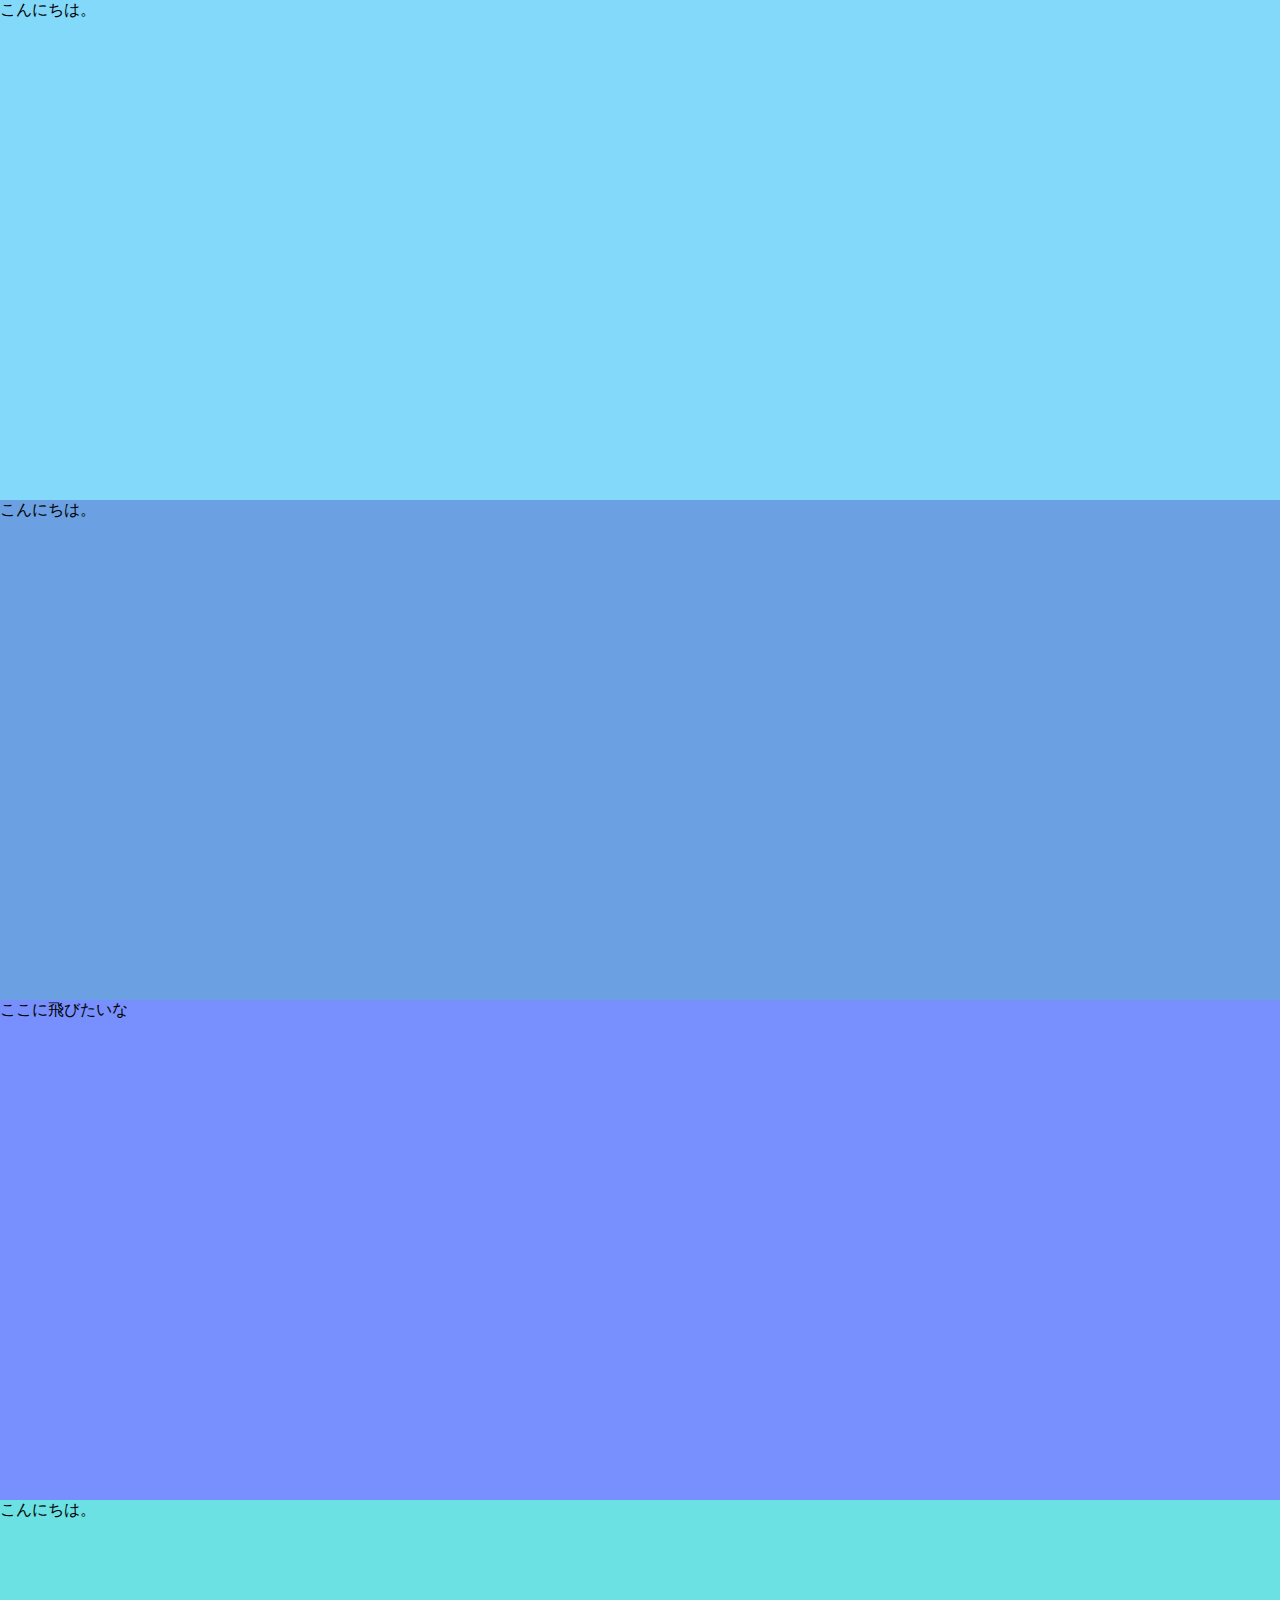
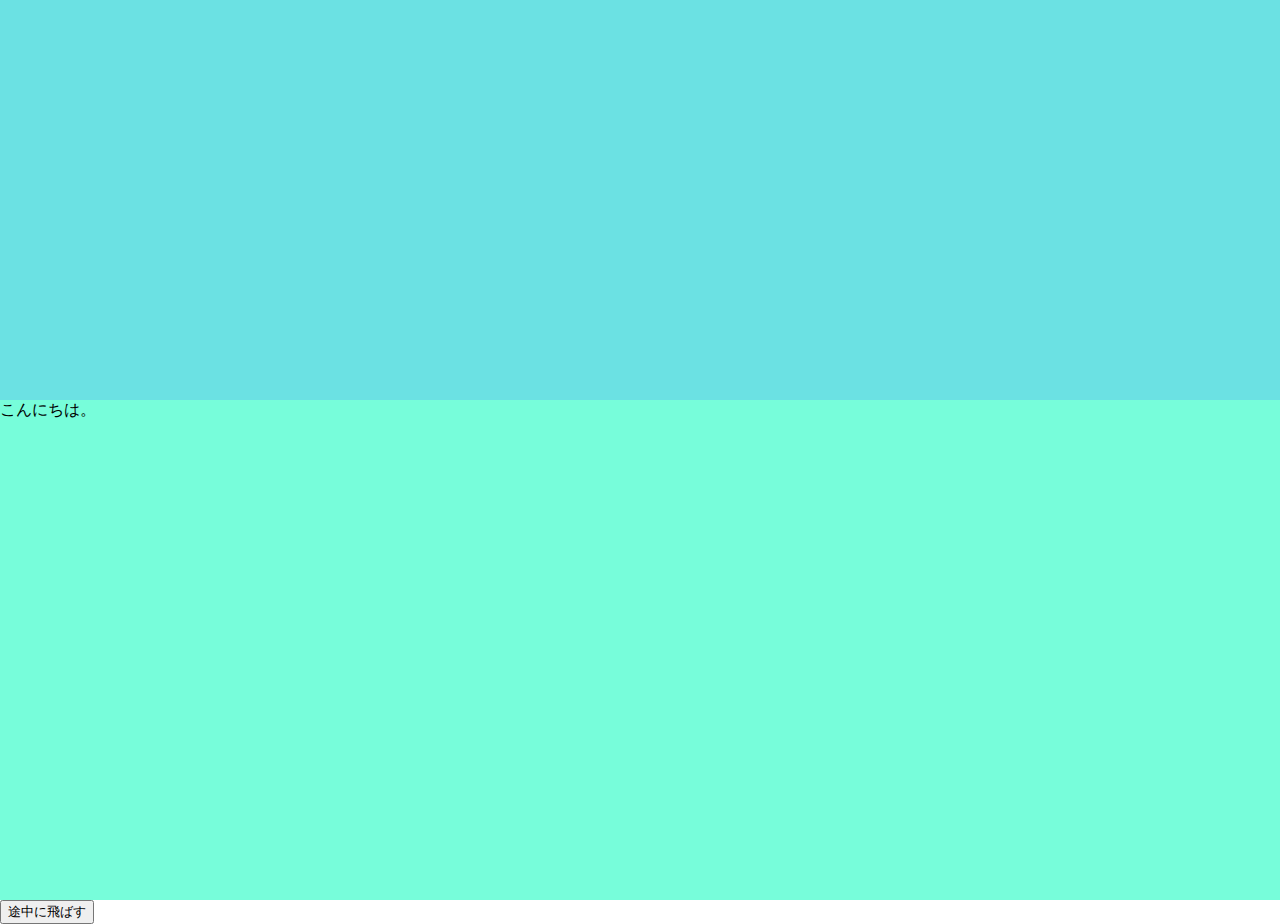
<file: auto-scroll[Jquery]/index.html>
<!DOCTYPE html>
<html lang="ja">

  <head>
    <meta charset="UTF-8">
    <meta http-equiv="X-UA-Compatible" content="IE=edge">
    <meta name="viewport" content="width=device-width, initial-scale=1.0">
    <link rel="stylesheet" href="./index.css">
    <title>Scroll-Jquery</title>

    <script src="https://code.jquery.com/jquery-3.6.1.js"
      integrity="sha256-3zlB5s2uwoUzrXK3BT7AX3FyvojsraNFxCc2vC/7pNI=" crossorigin="anonymous"></script>
    <script src="./index.js"></script>
  </head>

  <body>
    <div class="top _1">
      <p>こんにちは。</p>
    </div>
    <div class="top _2">
      <p>こんにちは。</p>
    </div>
    <div class="top _3">
      <p id="jump">ここに飛びたいな</p>
    </div>
    <div class="top _4">
      <p>こんにちは。</p>
    </div>
    <div class="top _5">
      <p>こんにちは。</p>
    </div>

    <button id="scroll">途中に飛ばす</button>
  </body>

</html>
</file>
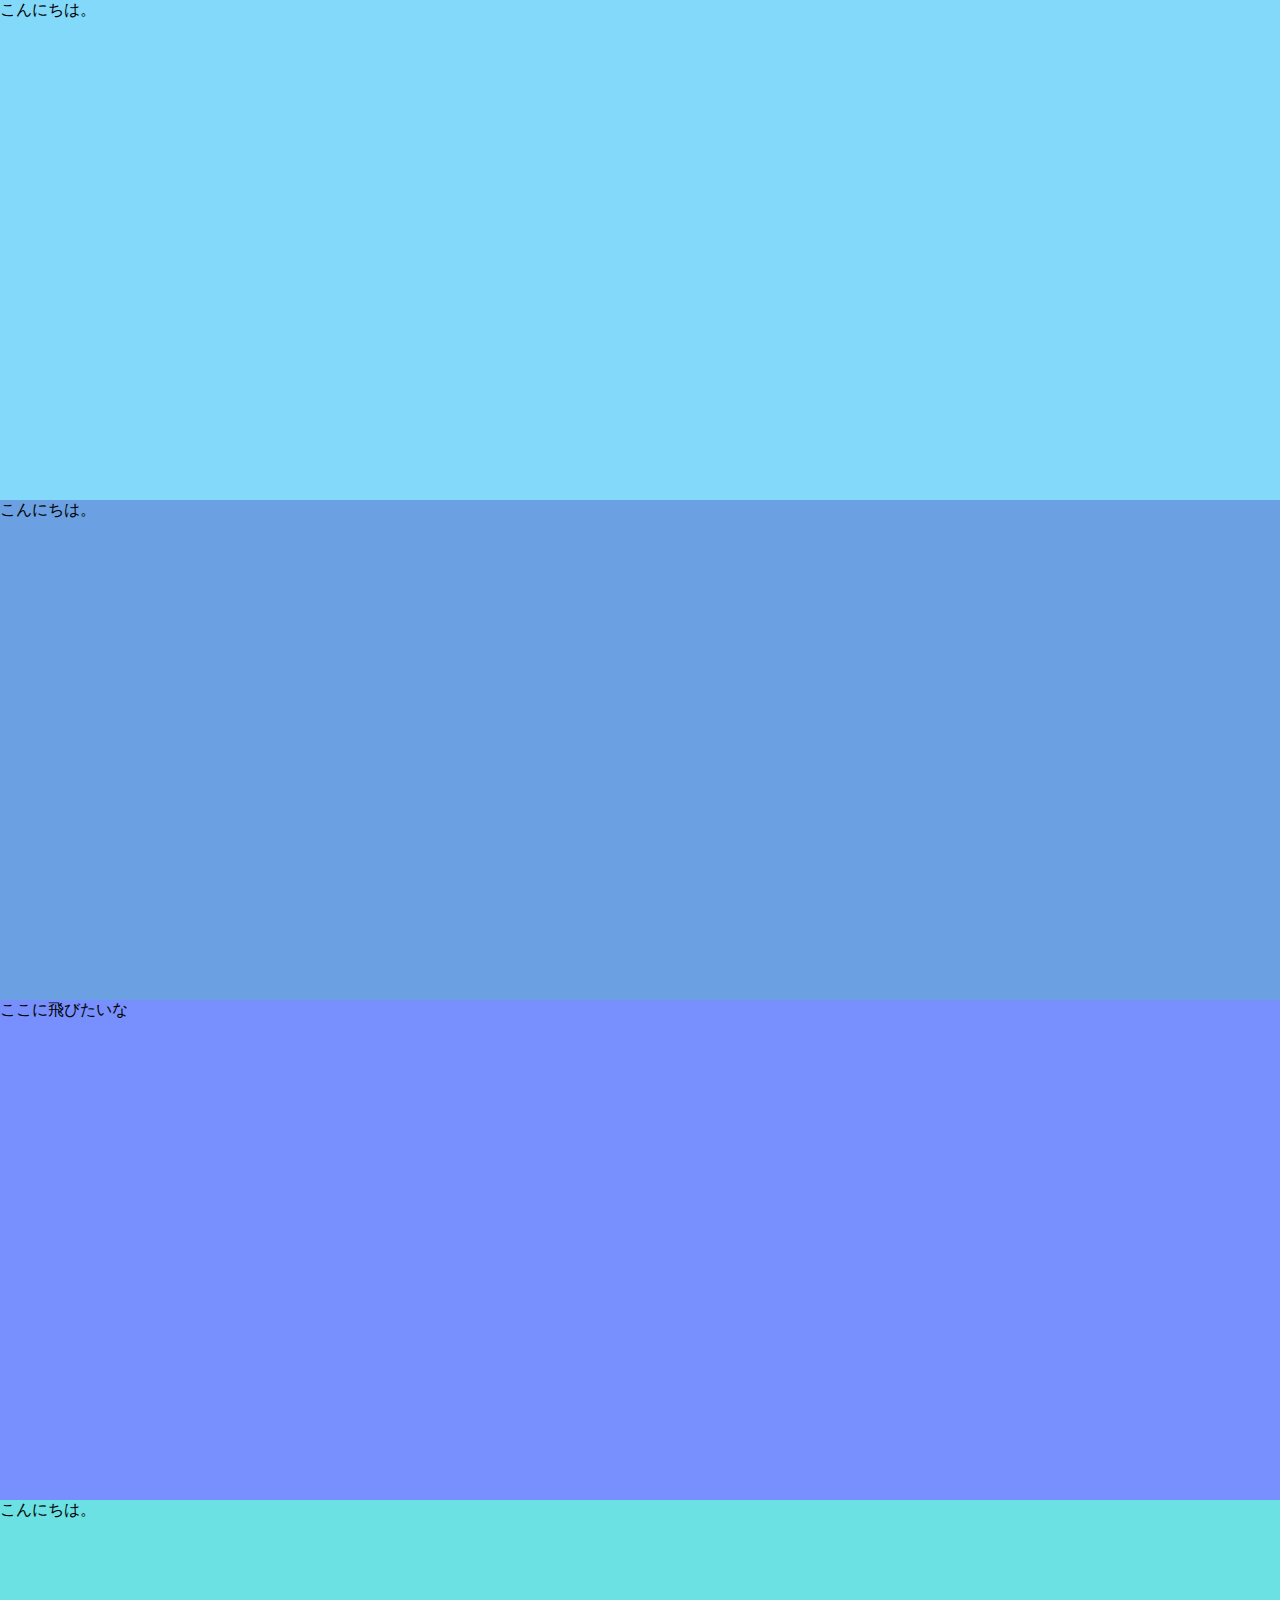
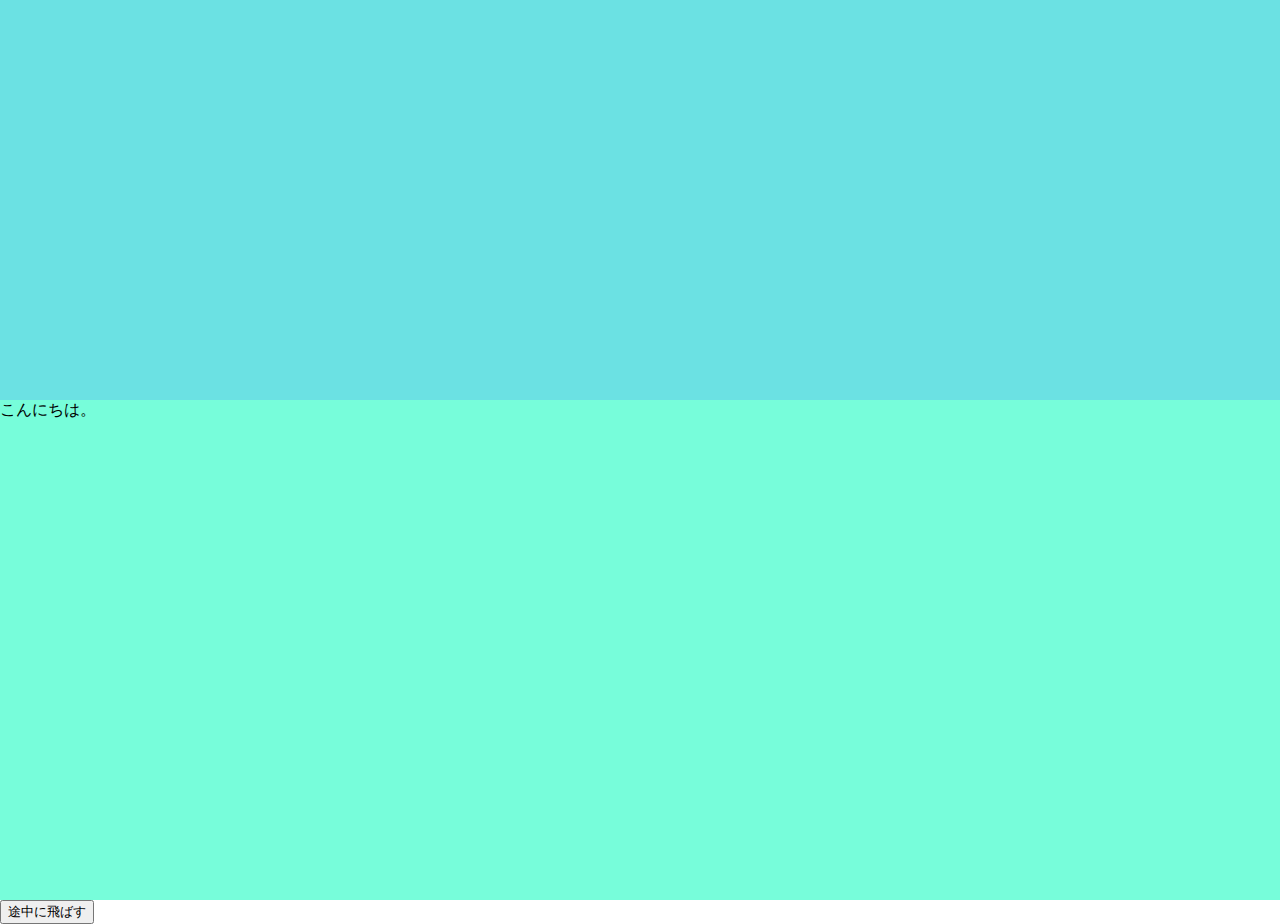
<file: auto-scroll[JS]/index.html>
<!DOCTYPE html>
<html lang="ja">

  <head>
    <meta charset="UTF-8">
    <meta http-equiv="X-UA-Compatible" content="IE=edge">
    <meta name="viewport" content="width=device-width, initial-scale=1.0">
    <title>Scroll-JS</title>

    <link rel="stylesheet" href="./index.css">
    <script src="./index.js" defer></script>
  </head>

  <body>
    <div class="top _1">
      <p>こんにちは。</p>
    </div>
    <div class="top _2">
      <p>こんにちは。</p>
    </div>
    <div class="top _3">
      <p id="jump">ここに飛びたいな</p>
    </div>
    <div class="top _4">
      <p>こんにちは。</p>
    </div>
    <div class="top _5">
      <p>こんにちは。</p>
    </div>

    <button onclick="topScroll()">途中に飛ばす</button>
  </body>

</html>
</file>
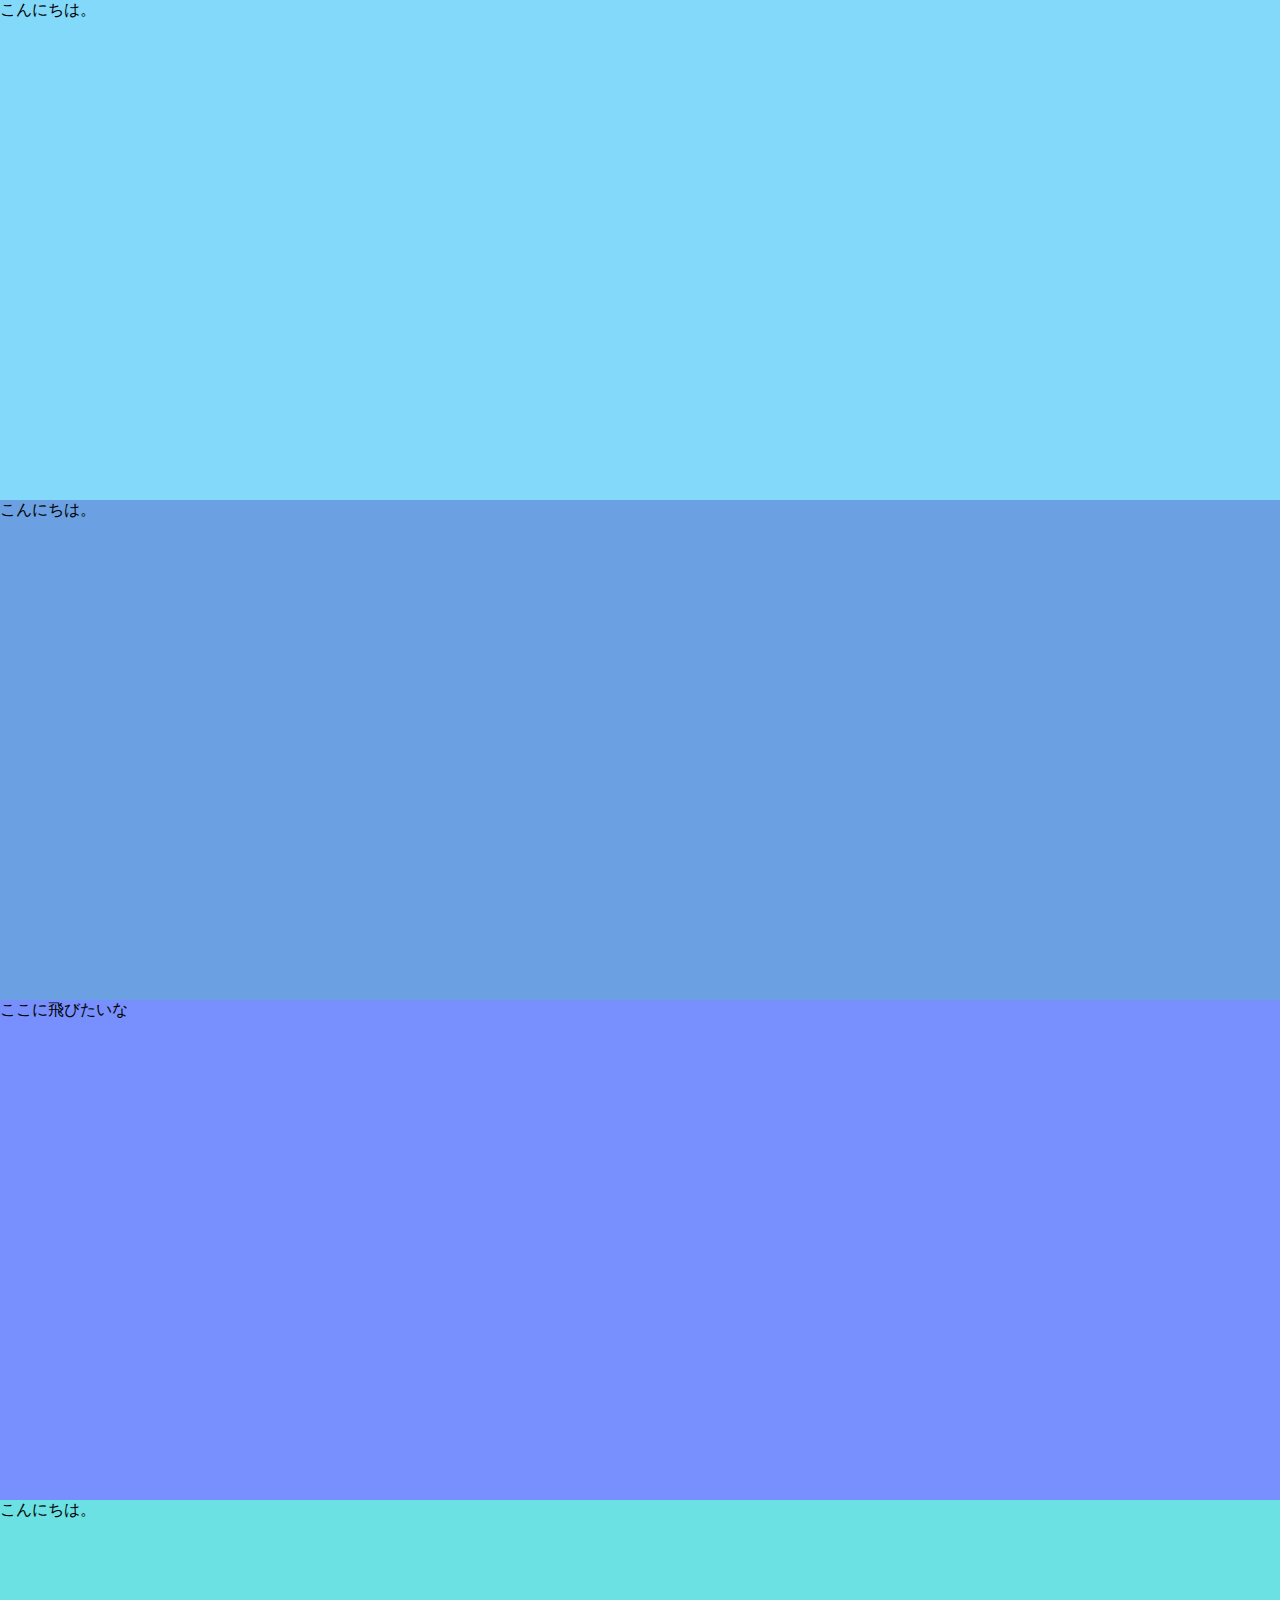
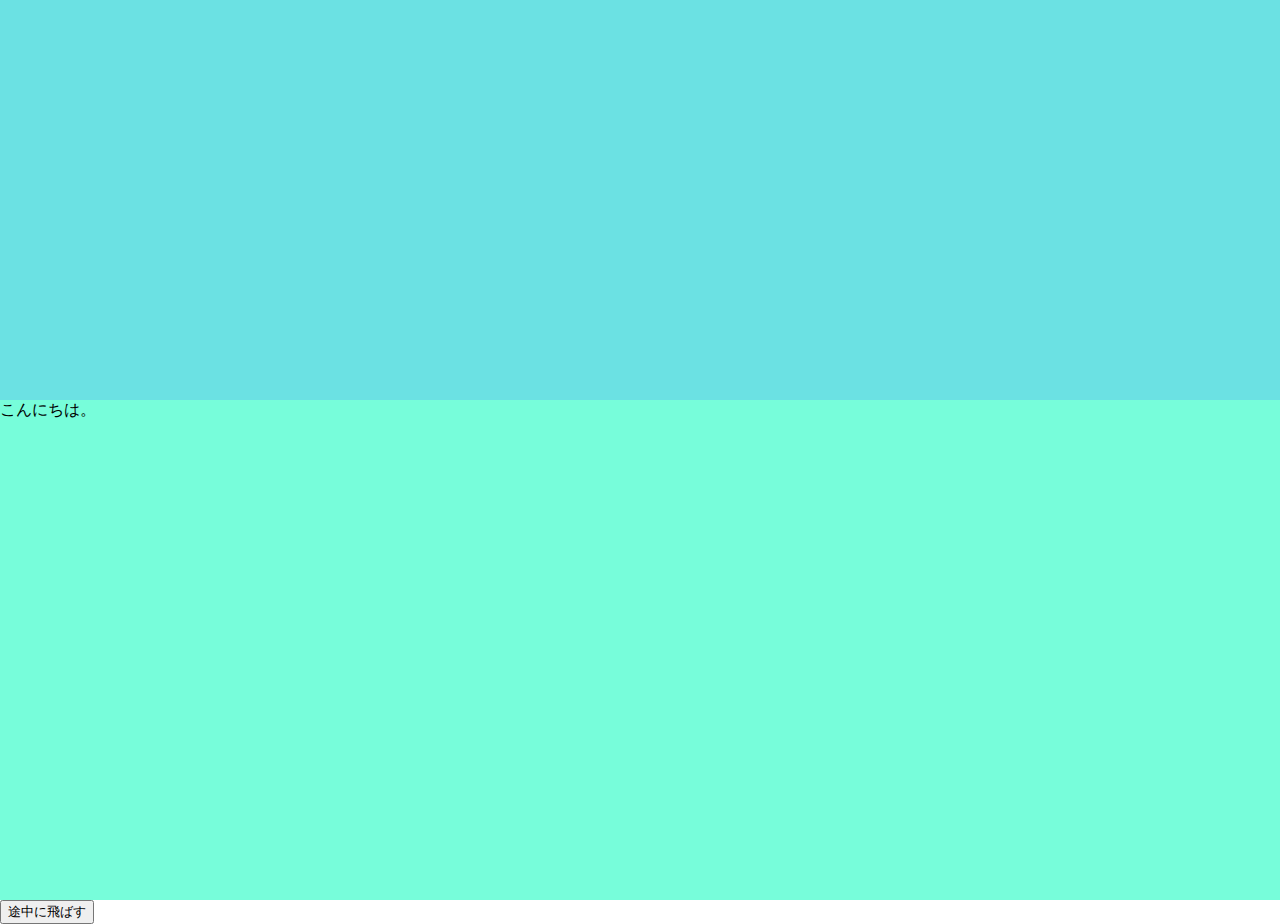
<file: button-scroll[Jquery]/index.html>
<!DOCTYPE html>
<html lang="ja">

  <head>
    <meta charset="UTF-8">
    <meta http-equiv="X-UA-Compatible" content="IE=edge">
    <meta name="viewport" content="width=device-width, initial-scale=1.0">
    <link rel="stylesheet" href="./index.css">
    <title>Scroll-Jquery</title>

    <script src="https://code.jquery.com/jquery-3.6.1.min.js"
      integrity="sha256-o88AwQnZB+VDvE9tvIXrMQaPlFFSUTR+nldQm1LuPXQ=" crossorigin="anonymous"></script>
    <script src="./index.js"></script>
  </head>

  <body>
    <div class="top _1">
      <p>こんにちは。</p>
    </div>
    <div class="top _2">
      <p>こんにちは。</p>
    </div>
    <div class="top _3">
      <p id="jump">ここに飛びたいな</p>
    </div>
    <div class="top _4">
      <p>こんにちは。</p>
    </div>
    <div class="top _5">
      <p>こんにちは。</p>
    </div>

    <button id="scroll">途中に飛ばす</button>
  </body>

</html>
</file>
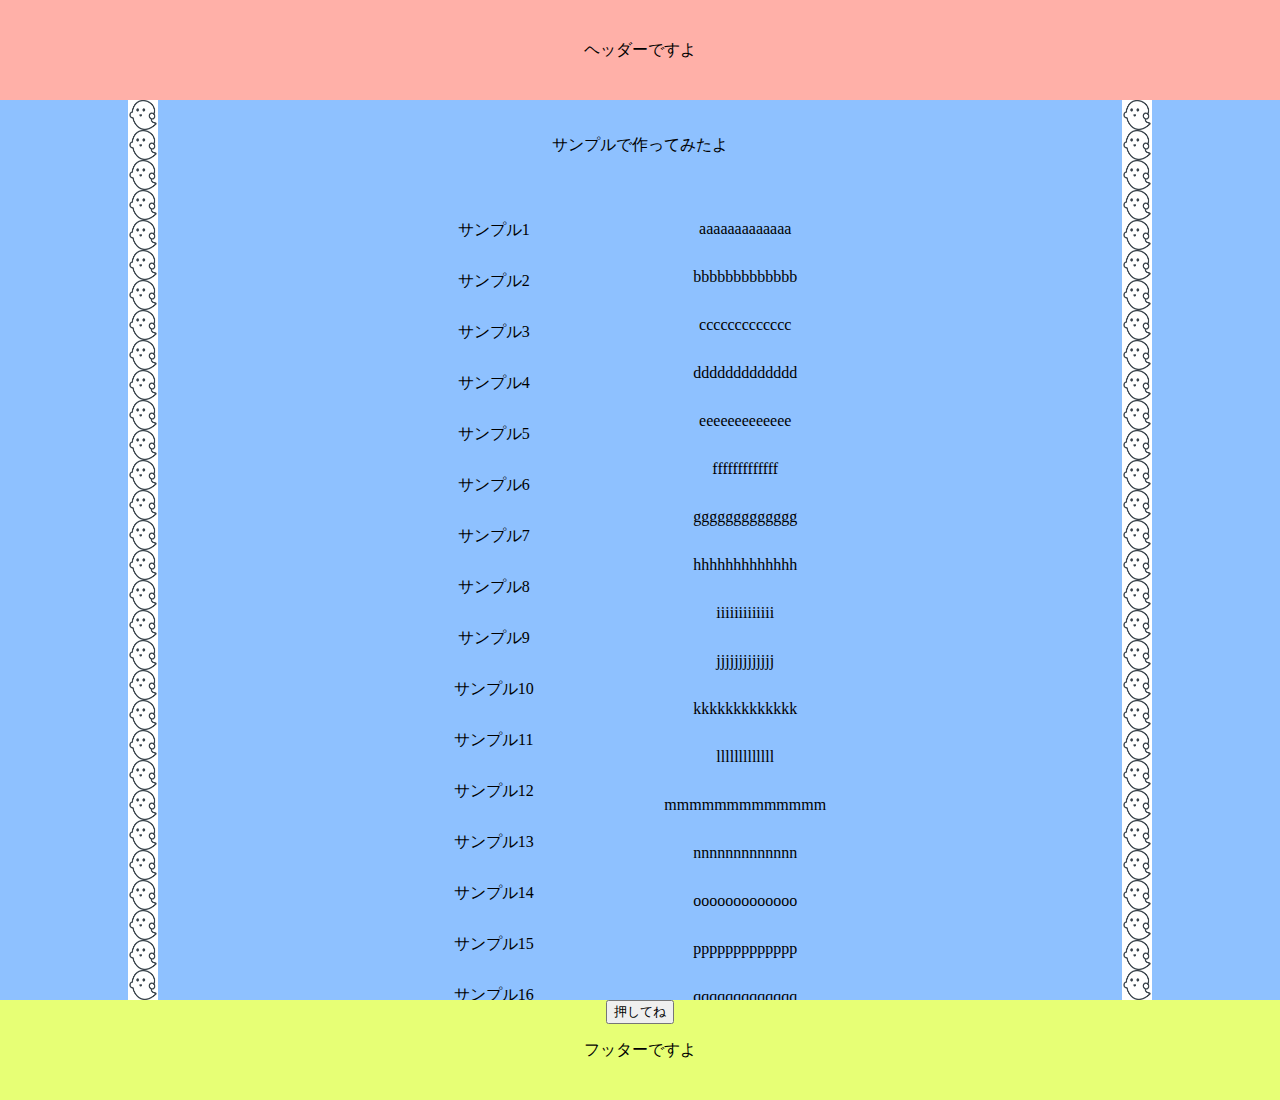
<file: discord-scroll/index.html>
<!DOCTYPE html>
<html lang="ja">

  <head>
    <meta charset="UTF-8">
    <meta http-equiv="X-UA-Compatible" content="IE=edge">
    <meta name="viewport" content="width=device-width, initial-scale=1.0">
    <link rel="stylesheet" href="./index.css">

    <title>Document</title>
  </head>

  <body>
    <header class="header">
      <p>ヘッダーですよ</p>
    </header>
    <main>
      <div class="wrapper">
        <div class="scroll-box">
          <div class="scroll-box__wrapper">
            <div class="scroll-box__title">
              <p>サンプルで作ってみたよ</p>
            </div>
            <div class="scroll-box__data" id="1">
              <div>
                <p>サンプル1</p>
                <p>サンプル2</p>
                <p>サンプル3</p>
                <p>サンプル4</p>
                <p>サンプル5</p>
                <p>サンプル6</p>
                <p>サンプル7</p>
                <p>サンプル8</p>
                <p>サンプル9</p>
                <p>サンプル10</p>
                <p>サンプル11</p>
                <p>サンプル12</p>
                <p>サンプル13</p>
                <p>サンプル14</p>
                <p>サンプル15</p>
                <p>サンプル16</p>
                <p>サンプル17</p>
                <p>サンプル18</p>
                <p>サンプル19</p>
                <p>サンプル20</p>
                <p>サンプル21</p>
                <p>サンプル22</p>
                <p>サンプル23</p>
                <p>サンプル24</p>
                <p>サンプル25</p>
                <p>サンプル26</p>
              </div>
              <div>
                <p>aaaaaaaaaaaaa</p>
                <p>bbbbbbbbbbbbb</p>
                <p>ccccccccccccc</p>
                <p>ddddddddddddd</p>
                <p>eeeeeeeeeeeee</p>
                <p>fffffffffffff</p>
                <p>ggggggggggggg</p>
                <p>hhhhhhhhhhhhh</p>
                <p>iiiiiiiiiiiii</p>
                <p>jjjjjjjjjjjjj</p>
                <p>kkkkkkkkkkkkk</p>
                <p>lllllllllllll</p>
                <p>mmmmmmmmmmmmm</p>
                <p>nnnnnnnnnnnnn</p>
                <p>ooooooooooooo</p>
                <p>ppppppppppppp</p>
                <p>qqqqqqqqqqqqq</p>
                <p>rrrrrrrrrrrrr</p>
                <p>sssssssssssss</p>
                <p>ttttttttttttt</p>
                <p>uuuuuuuuuuuuu</p>
                <p>vvvvvvvvvvvvv</p>
                <p>wwwwwwwwwwwww</p>
                <p>xxxxxxxxxxxxx</p>
                <p>yyyyyyyyyyyyy</p>
                <p>zzzzzzzzzzzzz</p>
              </div>
            </div>
          </div>
          <button onclick="go()">押してね</button>
        </div>
      </div>
    </main>

    <footer class="footer">
      <p>フッターですよ</p>
    </footer>

    <script src="./index.js"></script>
  </body>

</html>
</file>
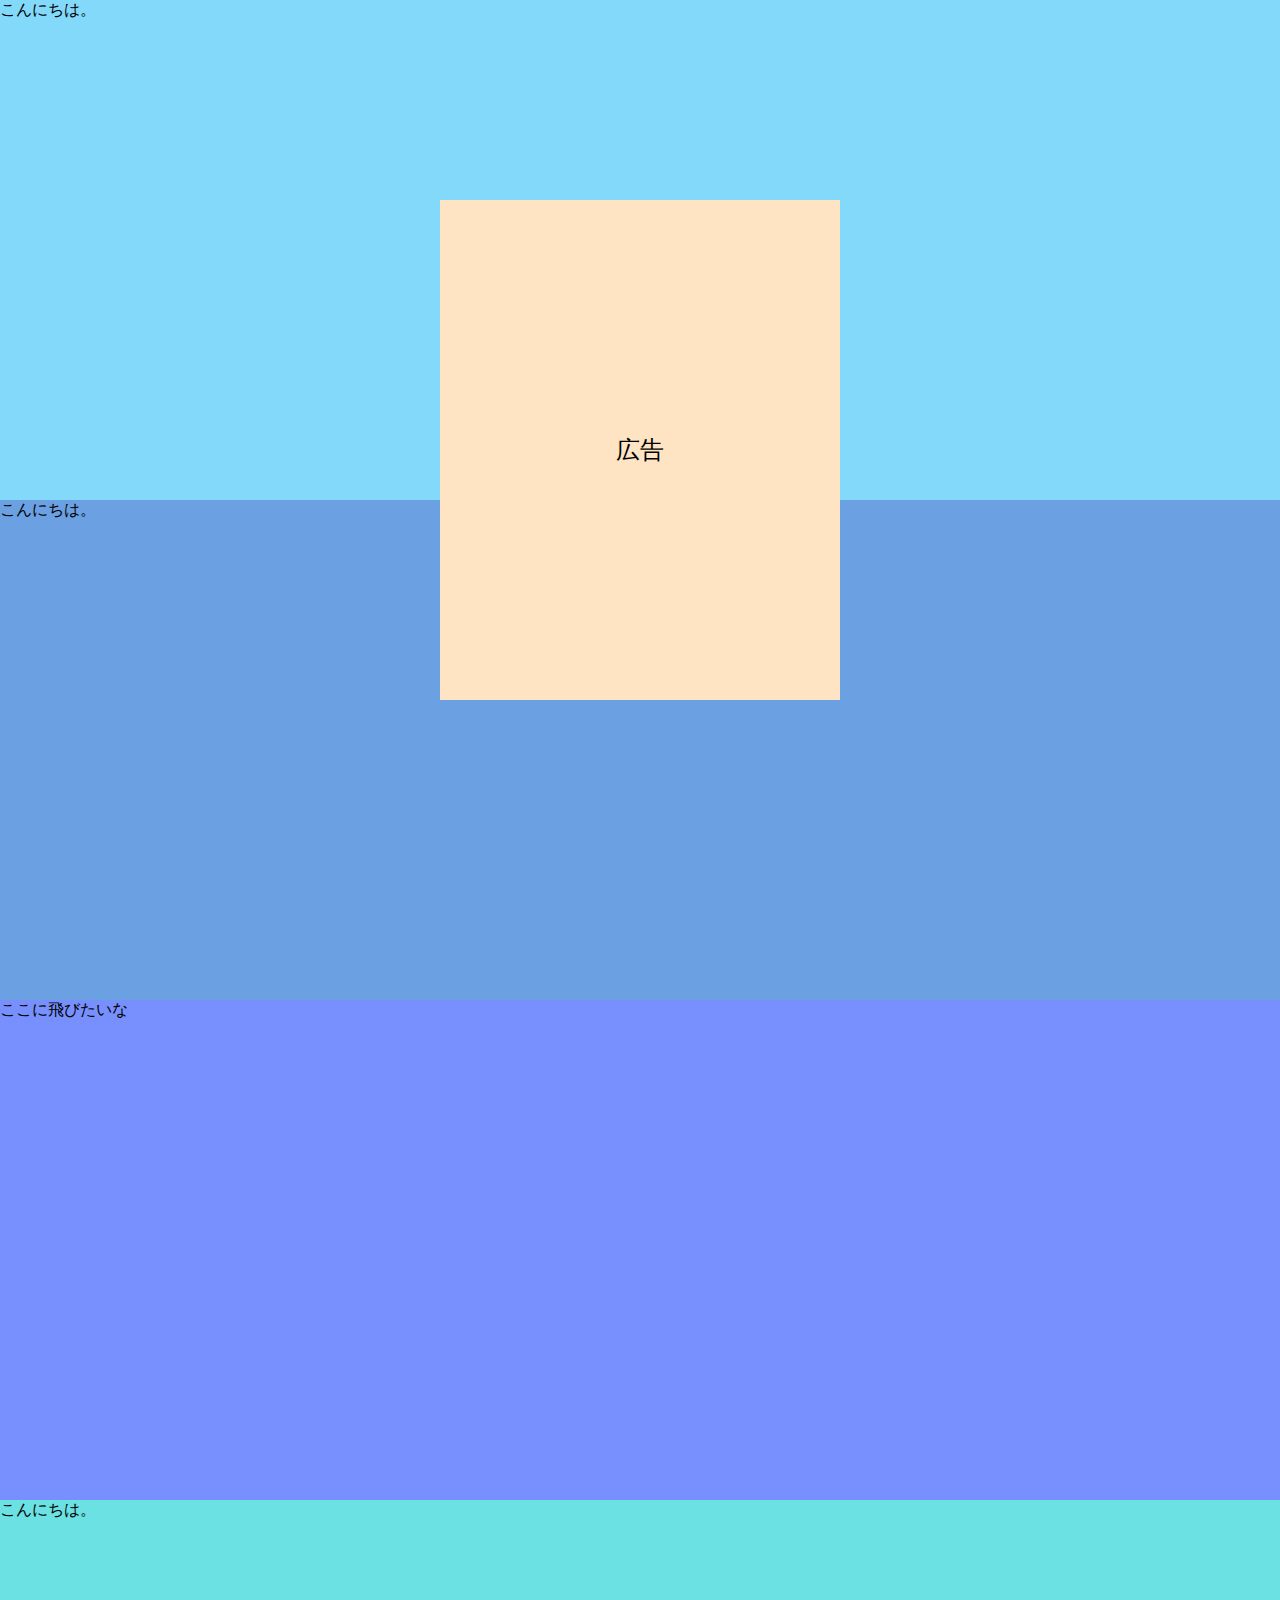
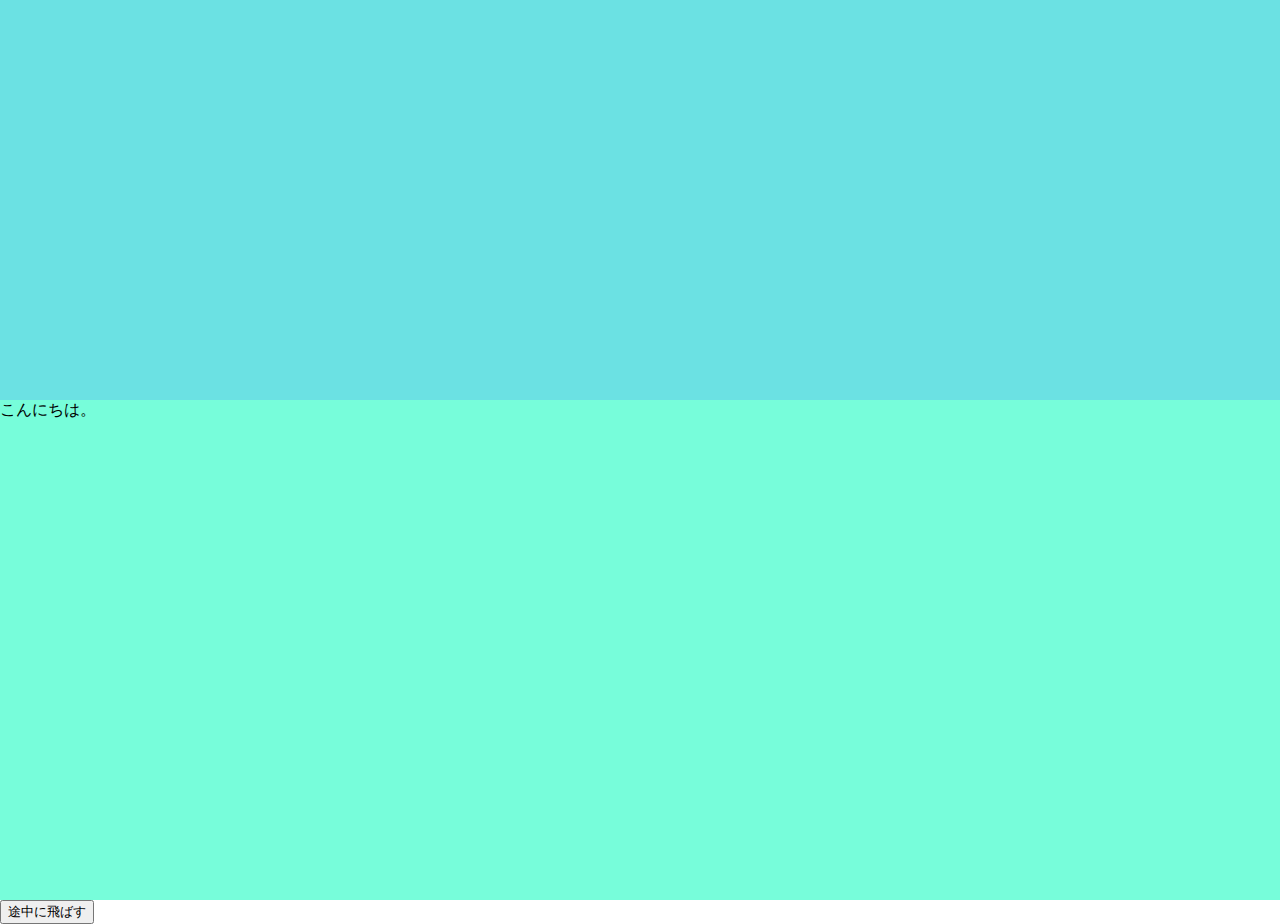
<file: pattern-jquery/index.html>
<!DOCTYPE html>
<html lang="ja">

  <head>
    <meta charset="UTF-8">
    <meta http-equiv="X-UA-Compatible" content="IE=edge">
    <meta name="viewport" content="width=device-width, initial-scale=1.0">
    <link rel="stylesheet" href="./index.css">
    <title>Scroll-Jquery</title>

    <script src="https://code.jquery.com/jquery-3.6.1.min.js"
      integrity="sha256-o88AwQnZB+VDvE9tvIXrMQaPlFFSUTR+nldQm1LuPXQ=" crossorigin="anonymous"></script>
    <script src="./index.js"></script>
  </head>

  <body>
    <div class="ad">広告</div>

    <div class="top _1">
      <p>こんにちは。</p>
    </div>
    <div class="top _2">
      <p>こんにちは。</p>
    </div>
    <div class="top _3">
      <p id="jump">ここに飛びたいな</p>
    </div>
    <div class="top _4">
      <p>こんにちは。</p>
    </div>
    <div class="top _5">
      <p>こんにちは。</p>
    </div>

    <button id="scroll">途中に飛ばす</button>
  </body>

</html>
</file>
<file: auto-scroll[Jquery]/index.css>
html {
  scroll-behavior: smooth;
}

body {
  margin: 0;
}

p {
  margin: 0;
}

.top {
  width: 100vw;
  height: 500px;
}

._1 {
  background-color: #82D9FA;
}

._2 {
  background-color: #6BA1E3;
}

._3 {
  background-color: #7790FD;
}

._4 {
  background-color: #6BE1E3;
}

._5 {
  background-color: #77FDDA;
}
</file>
<file: auto-scroll[JS]/index.css>
html {
  scroll-behavior: smooth;
}

body {
  margin: 0;
}

p {
  margin: 0;
}

.top {
  width: 100vw;
  height: 500px;
}

._1 {
  background-color: #82D9FA;
}

._2 {
  background-color: #6BA1E3;
}

._3 {
  background-color: #7790FD;
}

._4 {
  background-color: #6BE1E3;
}

._5 {
  background-color: #77FDDA;
}
</file>
<file: button-scroll[Jquery]/index.css>
html {
  scroll-behavior: smooth;
}

body {
  margin: 0;
}

p {
  margin: 0;
}

.top {
  width: 100vw;
  height: 500px;
}

._1 {
  background-color: #82D9FA;
}

._2 {
  background-color: #6BA1E3;
}

._3 {
  background-color: #7790FD;
}

._4 {
  background-color: #6BE1E3;
}

._5 {
  background-color: #77FDDA;
}
</file>
<file: discord-scroll/index.css>
body {
  margin: 0;
  padding: 0;
}

p {
  margin: 0;
}

.header {
  display: flex;
  justify-content: center;
  align-items: center;
  height: 100px;
  background-color: #FFB0A8;
}

.wrapper {
  width: 100vw;
  height: 100vh;
  display: flex;
  justify-content: center;
  align-items: center;
  background-color: #8EC1FF;
}

.scroll-box {
  width: 80%;
  height: 100%;
  background-color: #8EC1FF;
  position: relative;
  text-align: center;
}

.scroll-box__wrapper {
  display: flex;
  flex-direction: column;
  width: 80%;
  height: 100%;
  margin: 0 auto;
}

.scroll-box__title {
  width: 100%;
  height: 10%;
  display: flex;
  align-items: center;
  justify-content: center;
}

.scroll-box::before,
.scroll-box::after {
  position: absolute;
  content: "";
  background: url(./obake.png);
  background-size: contain;
  width: 30px;
  height: 100%;
  z-index: 2;
}

.scroll-box::before {
  top: 0;
  left: 0;
}

.scroll-box::after {
  top: 0;
  right: 0;
}

.scroll-box__data {
  width: 70%;
  height: 90%;
  margin: 0 auto;
  display: flex;
  justify-content: space-evenly;
  overflow-y: scroll;
  scroll-behavior: smooth;
}

.scroll-box__data p {
  margin: 30px;
}

.footer {
  display: flex;
  justify-content: center;
  align-items: center;
  height: 100px;
  background-color: #E7FF75;
}
</file>
<file: pattern-jquery/index.css>
html {
  scroll-behavior: smooth;
}

body {
  margin: 0;
}

p {
  margin: 0;
}

.top {
  width: 100vw;
  height: 500px;
}

._1 {
  background-color: #82D9FA;
}

._2 {
  background-color: #6BA1E3;
}

._3 {
  background-color: #7790FD;
}

._4 {
  background-color: #6BE1E3;
}

._5 {
  background-color: #77FDDA;
}

.ad {
  display: flex;
  justify-content: center;
  align-items: center;
  width: 400px;
  height: 500px;
  font-size: 24px;
  background-color: bisque;
  z-index: 2;
  position: fixed;
  top: calc(50% - 250px);
  left: calc(50% - 200px);
}
</file>
